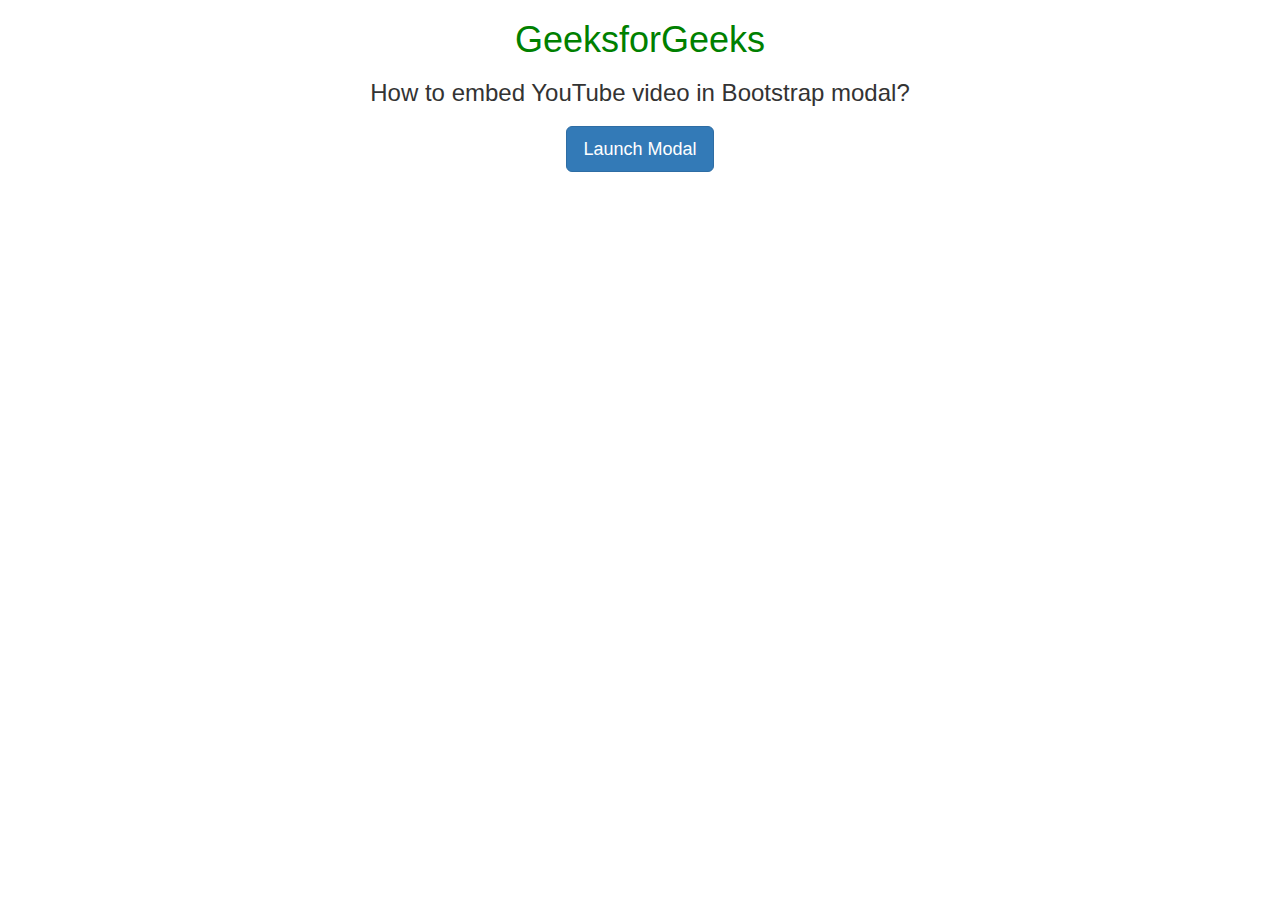
<file: test.html>
<!DOCTYPE html> 
<html lang="en"> 

<head> 
	<meta charset="utf-8"> 
	<title> 
		Embedding YouTube video in Bootstrap modal 
	</title> 
	<link rel="stylesheet" href= 
"https://maxcdn.bootstrapcdn.com/bootstrap/3.3.7/css/bootstrap.min.css"> 
	<script src= 
"https://ajax.googleapis.com/ajax/libs/jquery/1.12.4/jquery.min.js"> 
	</script> 
	<script src= 
"https://maxcdn.bootstrapcdn.com/bootstrap/3.3.7/js/bootstrap.min.js"> 
	</script> 
	<style> 
		.bs-example { 
			margin: 20px; 
		} 
		
		.modal-content iframe { 
			margin: 0 auto; 
			display: block; 
		} 
	</style> 
	<script> 
		$(document).ready(function() { 
			var url = $("#Geeks3").attr('src'); 
			$("#Geeks2").on('hide.bs.modal', function() { 
				$("#Geeks3").attr('src', ''); 
			}); 
			$("#Geeks2").on('show.bs.modal', function() { 
				$("#Geeks3").attr('src', url); 
			}); 
		}); 
	</script> 
</head> 

<body> 
	<center> 
		<h1 style="color:green"> 
		GeeksforGeeks 
	</h1> 

		<h3> 
		How to embed YouTube video in Bootstrap modal? 
	</h3> 
		<div class="bs-example"> 
			<a href="#Geeks2"
			class="btn btn-lg btn-primary"
			data-toggle="modal">Launch Modal</a> 

			<div id="Geeks2" class="modal fade"> 
				<div class="modal-dialog"> 
					<div class="modal-content"> 
						<div class="modal-header"> 
							<button type="button"
									class="close"
									data-dismiss="modal"
									aria-hidden="true">×</button> 
							<h4 class="modal-title">GeeksforGeeks</h4> 
						</div> 
						<div class="modal-body"> 
							<iframe id="Geeks3" width="450" height="350"
									src= 
"https://www.youtube.com/embed/V5he1JXiQbg?autoplay=1"
									frameborder="0" allowfullscreen> 
							</iframe> 
						</div> 
					</div> 
				</div> 
		</div> 
	</div> 
	</center> 
</body> 

</html>
</file>
